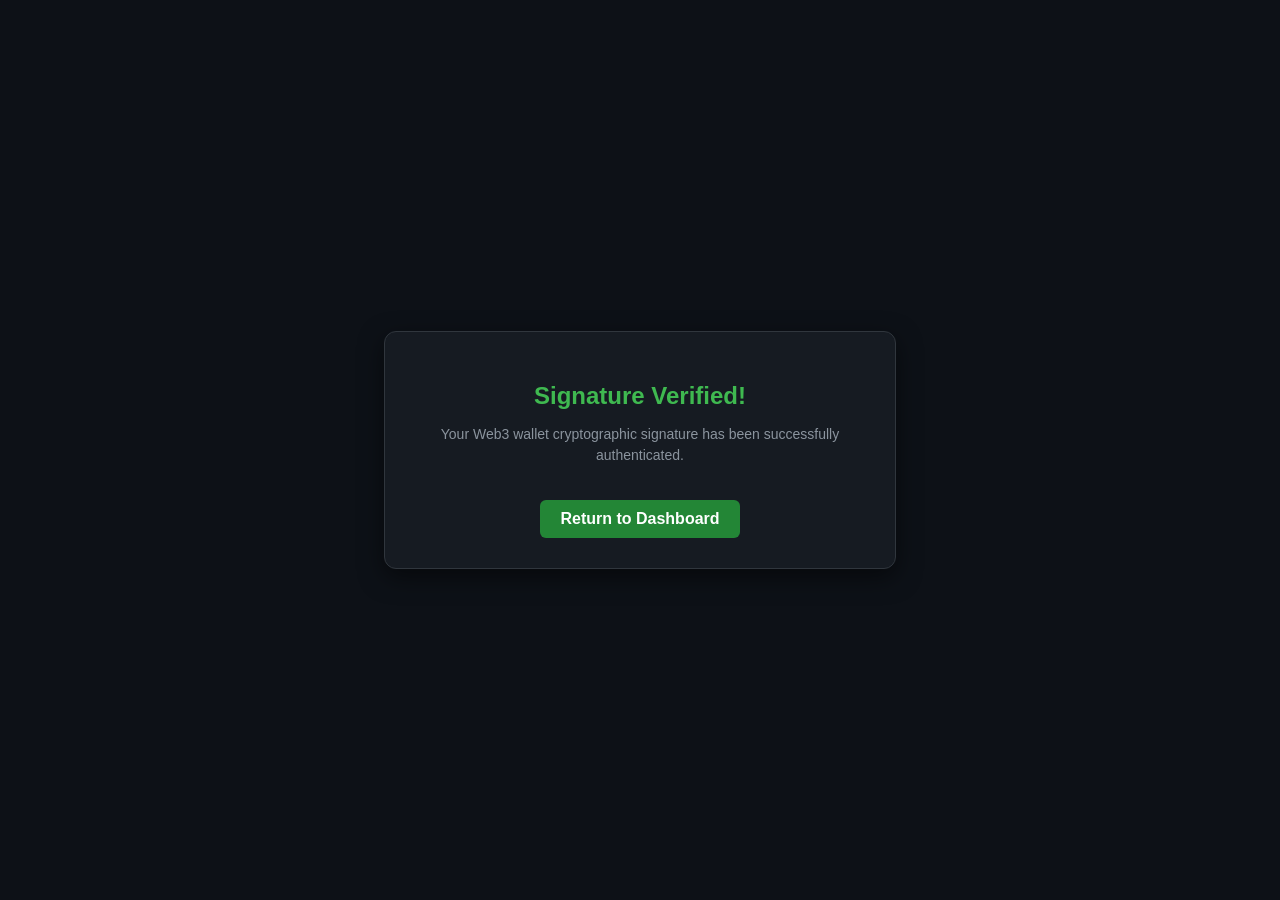
<file: crytobox/public/verify.html>
<!DOCTYPE html>
<html lang="bn">
<head>
  <meta charset="UTF-8">
  <meta name="viewport" content="width=device-width, initial-scale=1.0">
  <title>Wallet Signature Verification</title>
  <style>
    body {
      background-color: #0d1117;
      color: #ffffff;
      font-family: Arial, sans-serif;
      display: flex;
      justify-content: center;
      align-items: center;
      min-height: 100vh;
      margin: 0;
    }
    .card {
      background: #161b22;
      border: 1px solid #30363d;
      border-radius: 12px;
      padding: 30px;
      max-width: 450px;
      width: 90%;
      text-align: center;
      box-shadow: 0 8px 24px rgba(0,0,0,0.5);
    }
    h2 {
      color: #3fb950;
      margin-bottom: 10px;
    }
    p {
      color: #8b949e;
      font-size: 14px;
      line-height: 1.5;
    }
    .btn {
      display: inline-block;
      margin-top: 20px;
      padding: 10px 20px;
      background: #238636;
      color: white;
      text-decoration: none;
      border-radius: 6px;
      font-weight: bold;
    }
  </style>
</head>
<body>
  <div class="card">
    <h2>Signature Verified!</h2>
    <p>Your Web3 wallet cryptographic signature has been successfully authenticated.</p>
    <a href="/" class="btn">Return to Dashboard</a>
  </div>
</body>
</html>
</file>
